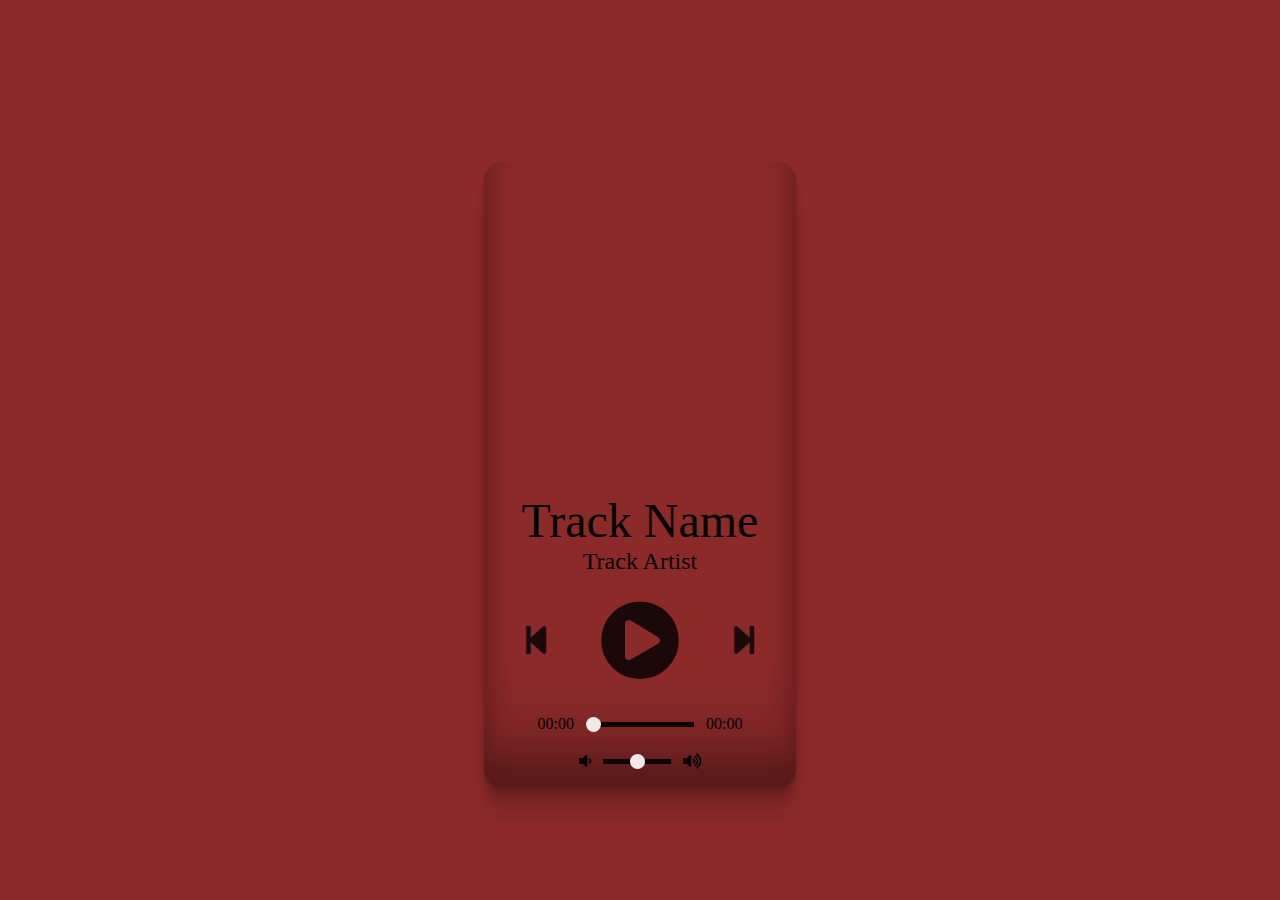
<file: Player.html>
<!DOCTYPE html>
<html lang="en">
<head>
  <meta charset="UTF-8">
  <meta name="viewport" content="width=device-width, initial-scale=1.0">
  <title>Simple Music Player</title>
 
  <link rel="stylesheet" href="https://cdnjs.cloudflare.com/ajax/libs/font-awesome/5.13.0/css/all.min.css">

 
  <link rel="stylesheet" type="text/css" href="style.css">
</head>
<body id="body">

  
    <video id="video" ></video>
  <div class="player" id="player">
    
    <div class="details">
    
      <div class="now-playing"></div>
      <div class="track-art"></div>
      
      
      <div class="track-name">Track Name</div>
      <div class="track-artist">Track Artist</div>
    </div>
 
    <div class="buttons">
      <div class="prev-track" onclick="prevTrack()"><i class="fa fa-step-backward fa-2x"></i></div>
      <div class="playpause-track" onclick="playpauseTrack()"><i class="fa fa-play-circle fa-5x"></i></div>
      <div class="next-track" onclick="nextTrack()"><i class="fa fa-step-forward fa-2x"></i></div>
    </div>
    <div class="slider_container">
      <div class="current-time">00:00</div>
      <input type="range" min="1" max="100" value="0" class="seek_slider" onchange="seekTo()">
      <div class="total-duration">00:00</div>
    </div>
    <div class="slider_container">
      <i class="fa fa-volume-down"></i>
      <input type="range" min="0" max="100" value="50" class="volume_slider" onchange="setVolume()">
      <i class="fa fa-volume-up"></i>
      
    </div></div>
  </div>
  

 
  <script src="main.js"></script>
  
</body>
</html>
</file>
<file: style.css>
body {
    background-color: rgb(140, 42, 42);
  
    
    transition: background-color .5s;
    justify-content: center;
    align-content: center;
    background-size: contain


  
   
    
  }
  #body{background-size: contain}

  .player {
 margin: auto;
  width: fit-content;
  height: fit-content;
  padding: 6px;
    display: flex;
    align-items: center;
    flex-direction: column;
    justify-content: center;
    border: 3px black;
    
    border-radius: 18px;
    box-shadow: rgba(0, 0, 0, 0.17) 0px -20px 25px 0px inset, rgba(0, 0, 0, 0.15) 0px -36px 30px 0px inset, rgba(0, 0, 0, 0.1) 0px -79px 40px 0px inset, rgba(0, 0, 0, 0.06) 0px 2px 1px, rgba(0, 0, 0, 0.09) 0px 4px 2px, rgba(0, 0, 0, 0.09) 0px 8px 4px, rgba(0, 0, 0, 0.09) 0px 16px 8px, rgba(0, 0, 0, 0.09) 0px 32px 16px;
  }
  
  
  .details {
    display: flex;
    align-items: center;
    flex-direction: column;
    justify-content: center;
    margin-top: 25px;
   
  }
  
  .track-art {
    margin: 25px;
    height: 250px;
    width: 250px;
    background-image: url("https://images.pexels.com/photos/262034/pexels-photo-262034.jpeg?auto=compress&cs=tinysrgb&dpr=3&h=750&w=1260");
    background-size: cover;
    border-radius: 15%;
   
  }
  
  .now-playing {
    font-size: 1rem;
  }
  
  .track-name {
    font-size: 3rem;
  }
  
  .track-artist {
    font-size: 1.5rem;
  }
  
  .buttons {
    display: flex;
    flex-direction: row;
    align-items: center;
   
  }
  
  .playpause-track, .prev-track, .next-track {
    padding: 25px;
    opacity: 0.8;
  
    
    transition: opacity .5s;
   
  
  }
  
  .playpause-track:hover, .prev-track:hover, .next-track:hover {
    opacity: 1.0;
  }
  
  .slider_container {
    width: 75%;
    max-width: 400px;
    display: flex;
    justify-content: center;
    align-items: center;
  }
  
  
  .seek_slider, .volume_slider {
    -webkit-appearance: none;
    -moz-appearance: none;
    appearance:none;
    height: 5px;
    background: black;
    opacity: 0.9;
    -webkit-transition: .5s;
    transition:  .4s;
    
  }
  
 
  .seek_slider::-webkit-slider-thumb, .volume_slider::-webkit-slider-thumb {
    -webkit-appearance: none;
    -moz-appearance: none;
    appearance: none;
    width: 15px;
    height: 15px;
    background: white;
    cursor: pointer;
    border-radius: 50%;
  }
  
  .seek_slider:hover, .volume_slider:hover {
    opacity: 1.0;
  }
  
  .seek_slider {
    width: 60%;
  }
  
  .volume_slider {
    width: 30%;
  }
  
  .current-time, .total-duration {
    padding: 10px;
  }
  
  i.fa-volume-down, i.fa-volume-up {
    padding: 10px;
  }
  
  i.fa-play-circle, i.fa-pause-circle, i.fa-step-forward, i.fa-step-backward {
    cursor: pointer;
  }
 
#video {
  width: 440px;
  box-shadow: 20px gray;
  position: relative;
  border-radius: 18px;
}
</file>
